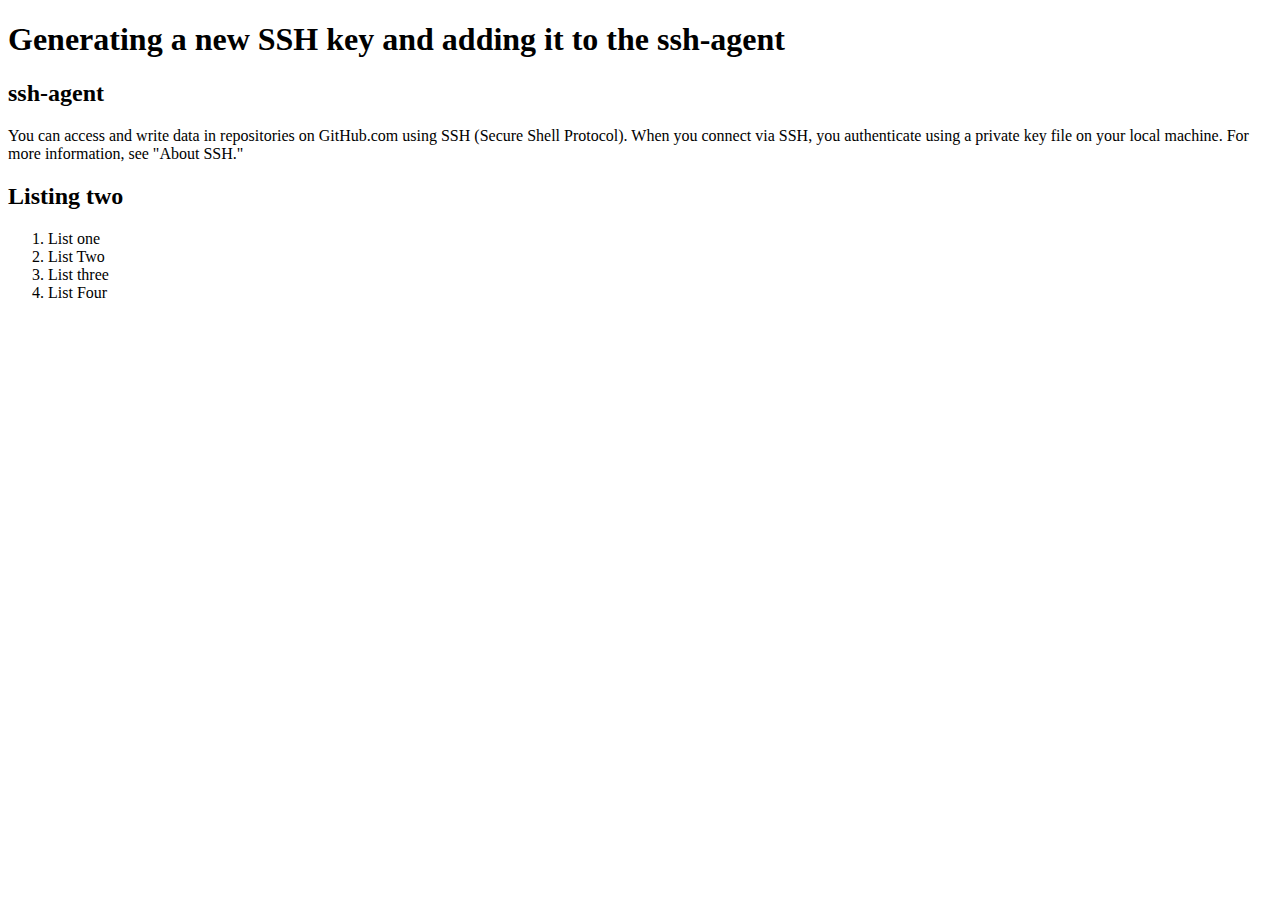
<file: index.html>
<!DOCTYPE html>
<html lang="en">
<head>
    <meta charset="UTF-8">
    <meta name="viewport" content="width=device-width, initial-scale=1.0">
    <title>Document</title>
</head>
<body>
    <h1>
        Generating a new SSH key and adding it to the ssh-agent
    </h1>
    <h2>ssh-agent</h2>
    <p>You can access and write data in repositories on GitHub.com using 
        SSH (Secure Shell Protocol). When you connect via SSH, 
        you authenticate using a private key file on your local machine. For more information, see "About SSH."</p>

        <h2>Listing two </h2>
	<ol>
		<li> List one </li>
		<li> List Two </li>
		<li> List three</li>
		<li> List Four </li>
	 </ol>
	
</body>
</html>
</file>
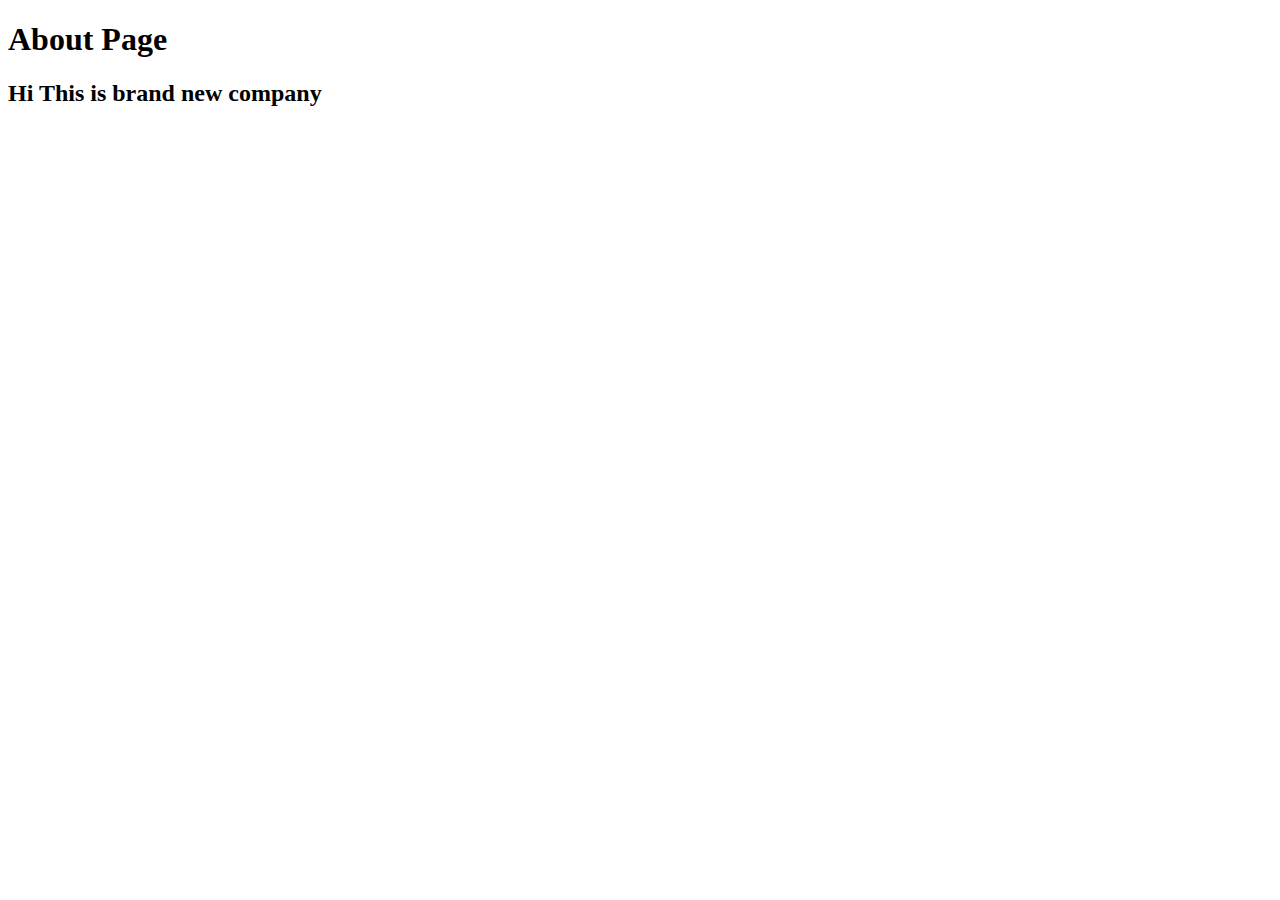
<file: about.html>
<!DOCTYPE html>
<html lang="en">
<head>
    <meta charset="UTF-8">
    <meta name="viewport" content="width=device-width, initial-scale=1.0">
    <title>Document</title>
</head>
<body>
    <h1>About Page</h1>
    <h2>Hi This is brand new company</h2>
</body>
</html>
</file>
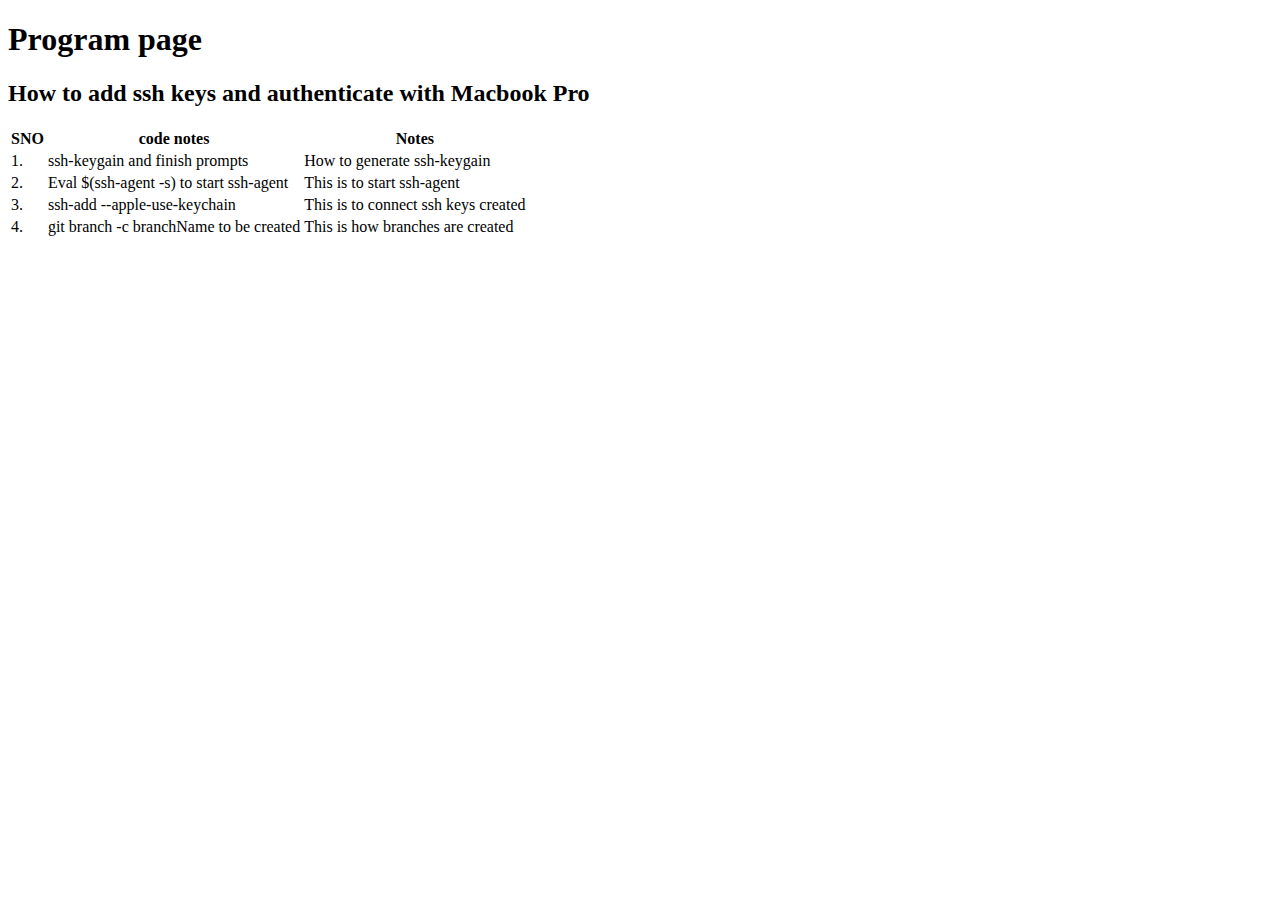
<file: program.html>
<!DOCTYPE html>
<html lang="en">
<head>
    <meta charset="UTF-8">
    <meta name="viewport" content="width=, initial-scale=1.0">
    <title>Document</title>
</head>
<body>
    <h1>Program page</h1>
    <h2>How to add ssh keys and authenticate with Macbook Pro </h2>
    <table>
        <th>SNO</th>
        <th>code notes</th>
        <th>Notes</th>
        <tr>
            <td>1.</td>
            <td>ssh-keygain and finish prompts</td>
            <td>How to generate ssh-keygain</td>
        </tr>
        <tr>
            <td>2.</td>
            <td>Eval $(ssh-agent -s) to start ssh-agent </td>
            <td>This is to start ssh-agent</td>
        </tr>
        <tr>
            <td>3.</td>
            <td> ssh-add --apple-use-keychain</td>
            <td>This is to connect ssh keys created</td>
        </tr>
	<tr>
	<td> 4.</td>
	<td>git branch -c branchName to be created</td>
	<td>This is how branches are created</td>
    </table>
    
</body>
</html>
</file>
